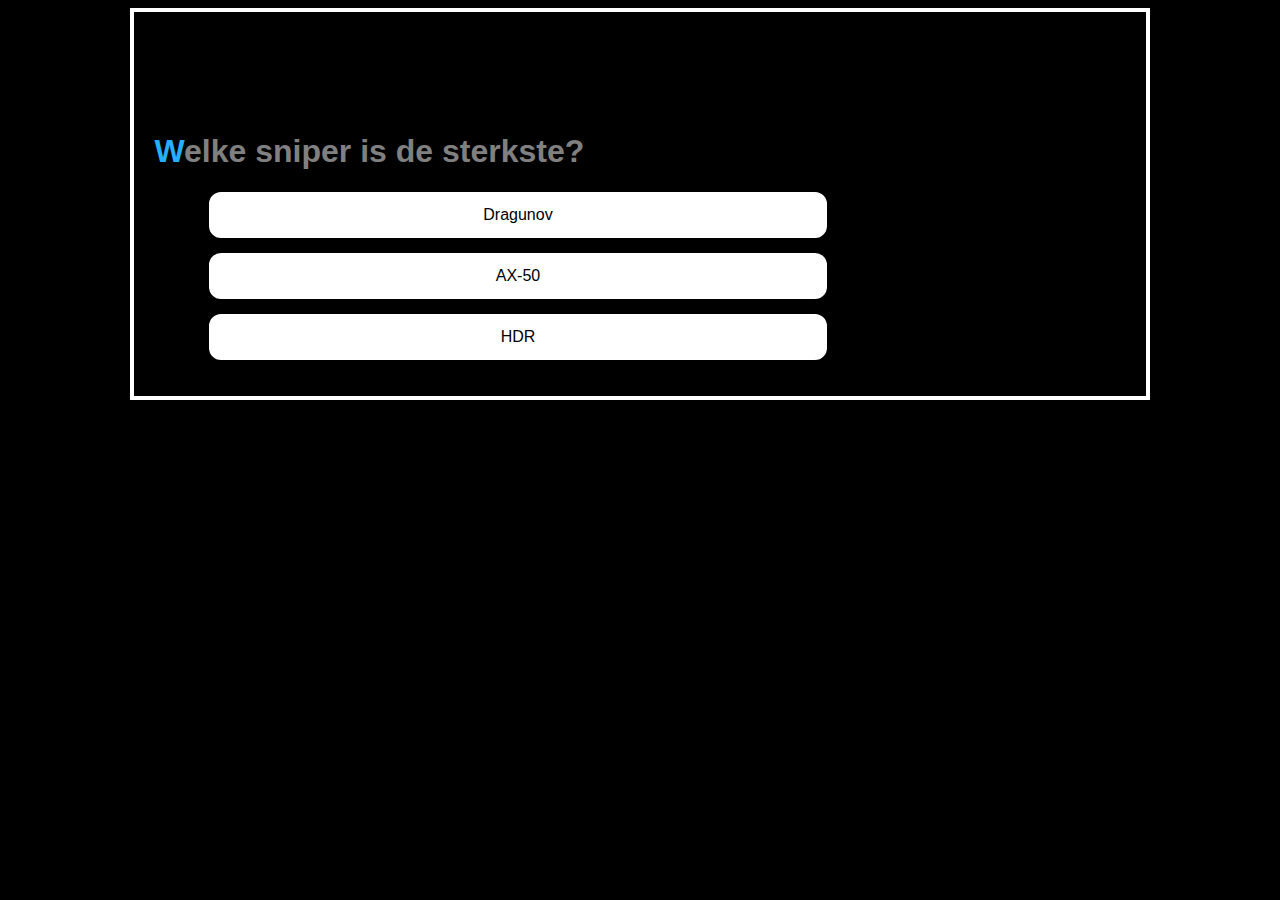
<file: QUIZ-1-GD1-2020/index.html>
<!DOCTYPE html>
<html>
  <head>
    <meta charset="utf-8">
    <link rel="stylesheet" href="style.css">
    <title>quiz</title>
  </head>
  <body>
    <div class="wrapper" id="quizWrapper">

      <h1 id="quizTitle"></h1>
      
      <div class="questionBox" id="questionBox">
        <h1 class="myQuestion" id="myQuestion"></h1>
        <ul class="myAnswer" id="myAnswer"></ul>
      </div>
      <div class="resultBox" id="resultBox">einde</div>
    </div>
    <script src = "./ajax.js" charset = "utf-8"></script</script>
    <script src="./script.js" charset="utf-8"></script>
  </body>
</html>
</file>
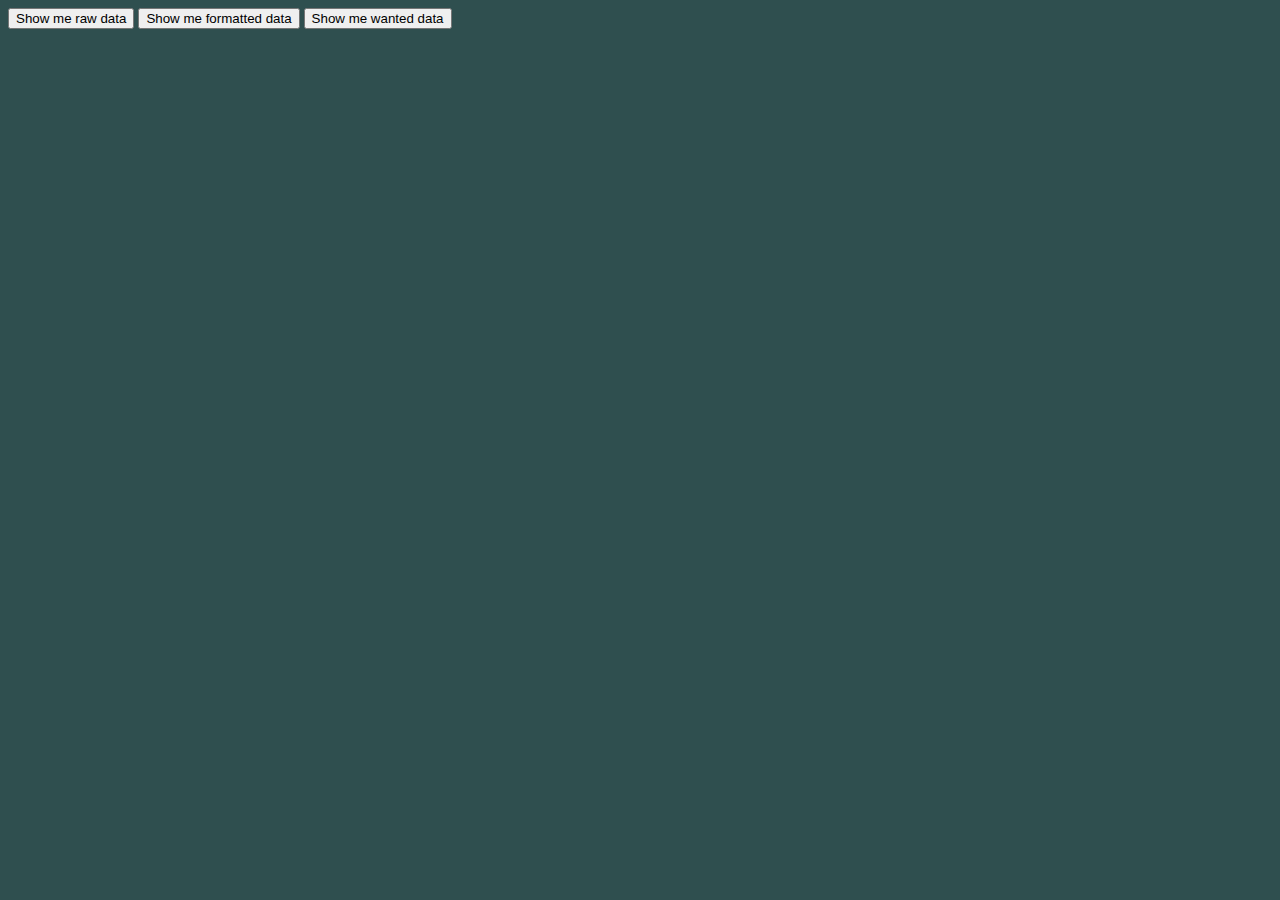
<file: WeatherAPI/index.html>
<!DOCTYPE html>
<html>
    <head>
        <meta charset="utf-8">
        <link rel="stylesheet" href="css/style.css">
        <title>Ajax JSON</title>
    </head>
    <body>
        <div id="container">
            <input type="button" id = "activate1" value="Show me raw data">
            <input type="button" id = "activate2" value="Show me formatted data">
            <input type="button" id = "activate3" value="Show me wanted data">
            <div id="result"></div>
        </div>
        <script src="js/script.js"></script>
        <script src="js/ajax_callback.js"></script>
    </body>
</html>
</file>
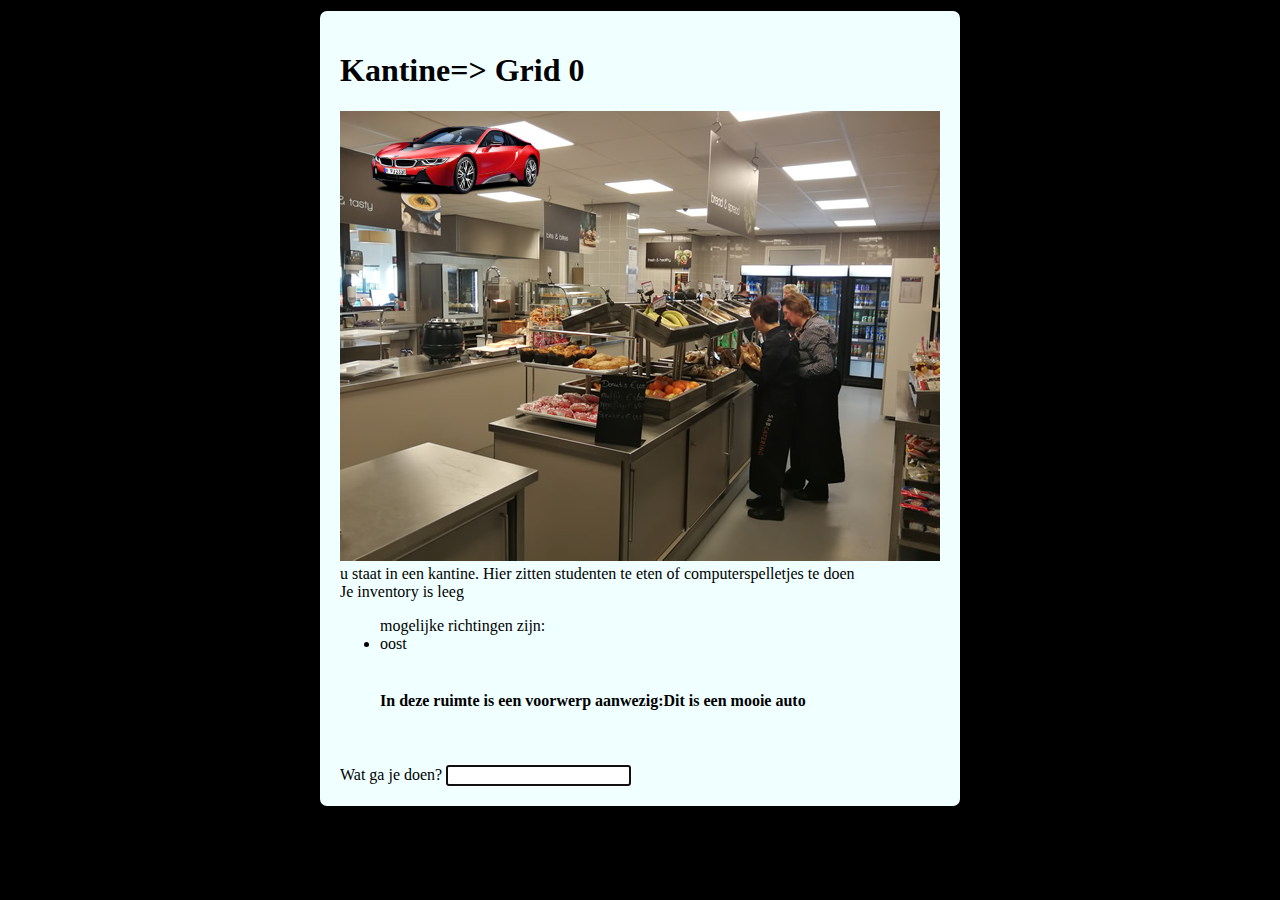
<file: MapQuest/PROJ-1.3-19-20-GD-textadventure/index.html>
<!DOCTYPE html>
<html>
  <head>
    <meta charset="utf-8"/>
    <meta name="viewport" content="width=device-width, initial-scale=1"/>
    <title>Ma(p) Quest</title>
    <link rel="stylesheet" href="css/style.css"/>
  </head>
  <div class="container">
      <H1 id="location">Dit is mijn locatie</H1>
      <div class="image">
        <div class= "treasure">
          <img id= "treasure" src="" width="=100px" height="100px" alt="">
        </div>
          <img id="imageLocation" src="" width="600" alt="">
      </div>
        <div id="description">Dit is de omschrijving</div>
      <div id="inventory"></div>
      <ul id="possibilities">Dit zijn mijn mogelijkheden</ul>
      <div class="input">
        <label for="myInput">Wat ga je doen? </label><input type="text" name="myInput" id="myInput" autofocus>
      </div>
      <div id="feedback"></div>


  </div>
  <body>
    <script src="js/script.js"></script>
  </body>
</html>
</file>
<file: QUIZ-1-GD1-2020/style.css>
@keyframes goodAnswerAnimation {
    from {background-color: yellow;}
    to {background-color: green;}
}
@keyframes wrongAnswerAnimation {
    from {background-color: yellow;}
    to {background-color: red;}
}
@keyframes newQuestion {
  from {margin-left: 800px;}
  to{margin-left:0px;}
}
body{
  background-color: black;
  font: 1em sans-serif;
}
.wrapper{
  overflow: hidden;
  width: 80%;
  margin: auto;
  border: 4px solid rgb(255, 255, 255);
  background-color: black;
}
#myQuestion{
  color: gray;
}
#myQuestion::first-letter{
  color: rgb(37, 175, 255);
}
.questionBox{
  padding: 20px;
  width: 80%;
  margin-left:0px;
}
.questionBox-new{
  padding: 20px;
  width: 80%;
  margin-left:0px;
  animation-name: newQuestion;
  animation-duration: 4s;
}
.resultBox{
  height: 80%;
}
.myAnswer{
  width: 80%;
  text-align: center;
}
.answer{
  list-style-type: none;
  padding: 10px;
  background-color:white;
  border:4px solid white;
  border-radius: 12px;
  margin: 15px;
}
.answer:hover{
  background-color: yellow;
  cursor: pointer;
}
.right {
  padding: 10px;
  color:white;
  border:4px solid black;
  border-radius: 12px;
  margin: 5px;
  background-color: green;
  animation-name: goodAnswerAnimation;
  animation-duration: 4s;
}
.wrong{
  padding: 10px;
  color:white;
  border:4px solid black;
  border-radius: 12px;
  margin: 5px;
  background-color: red;
  animation-name: wrongAnswerAnimation;
  animation-duration: 4s;
}
</file>
<file: WeatherAPI/css/style.css>
body{
    background-color: darkslategrey;
}
#result
{
    color: whitesmoke;
}
</file>
<file: MapQuest/PROJ-1.3-19-20-GD-textadventure/css/style.css>
body{
  background-color: black;
}

.container{
  position: relative;
  width: 600px;
  margin: auto;
  background-color: azure;
  padding: 20px;
  border: black 3px solid;
  border-radius: 10px;
}

#feedback{
  background-color: azure;
  color: black;
  font-size: 30px;
  font-weight: bold;
}

.treasure{
  position: absolute;
  left:   50px;
  right:  150px;
}
</file>
